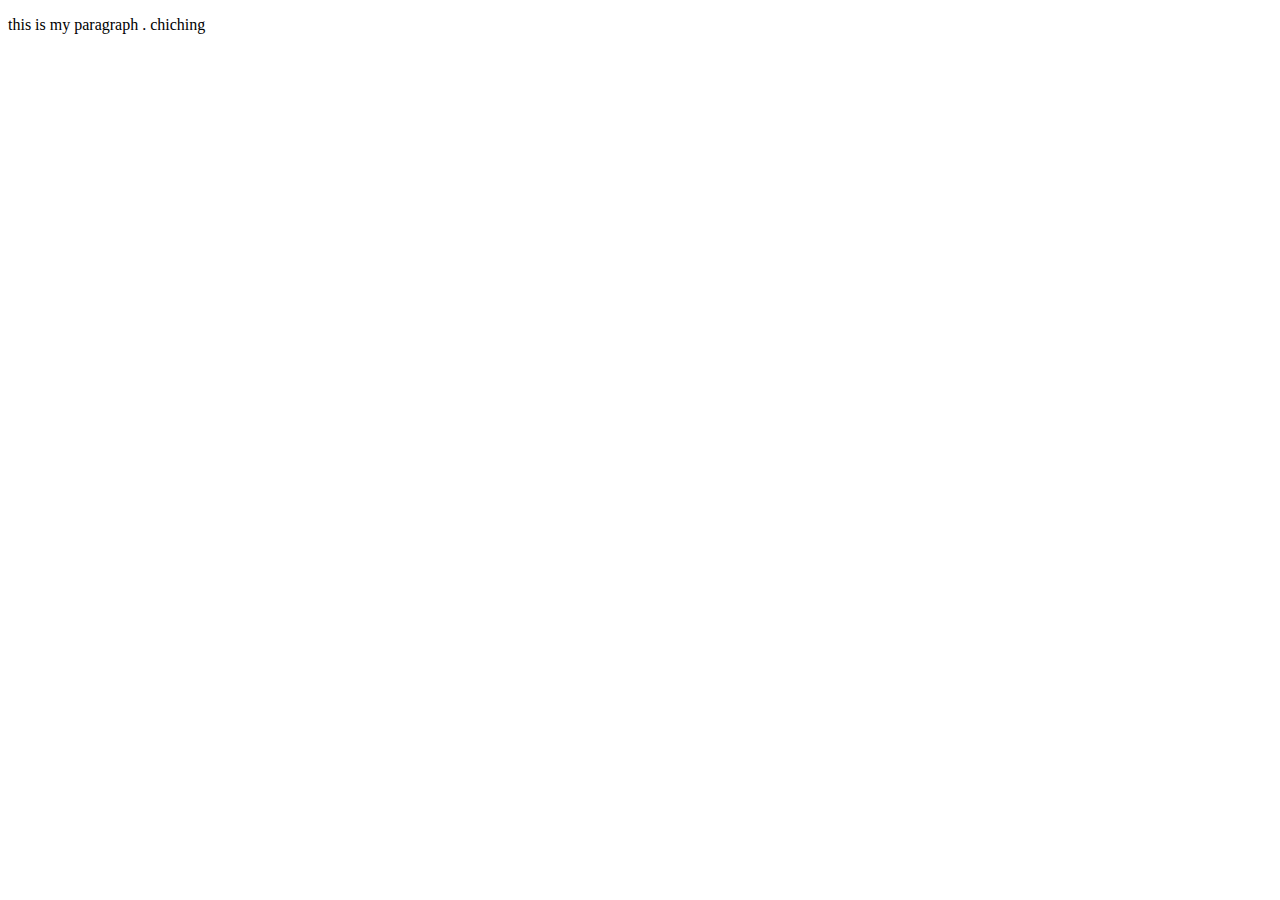
<file: index.html>
<!DOCTYPE html>
<html lang="en">
<head>
    <meta charset="UTF-8">
    <meta name="viewport" content="width=device-width, initial-scale=1.0">
    <title>ki khobor mama</title>
</head>
<body>
    <p>this is my paragraph . chiching</p>
</body>
</html>
</file>
